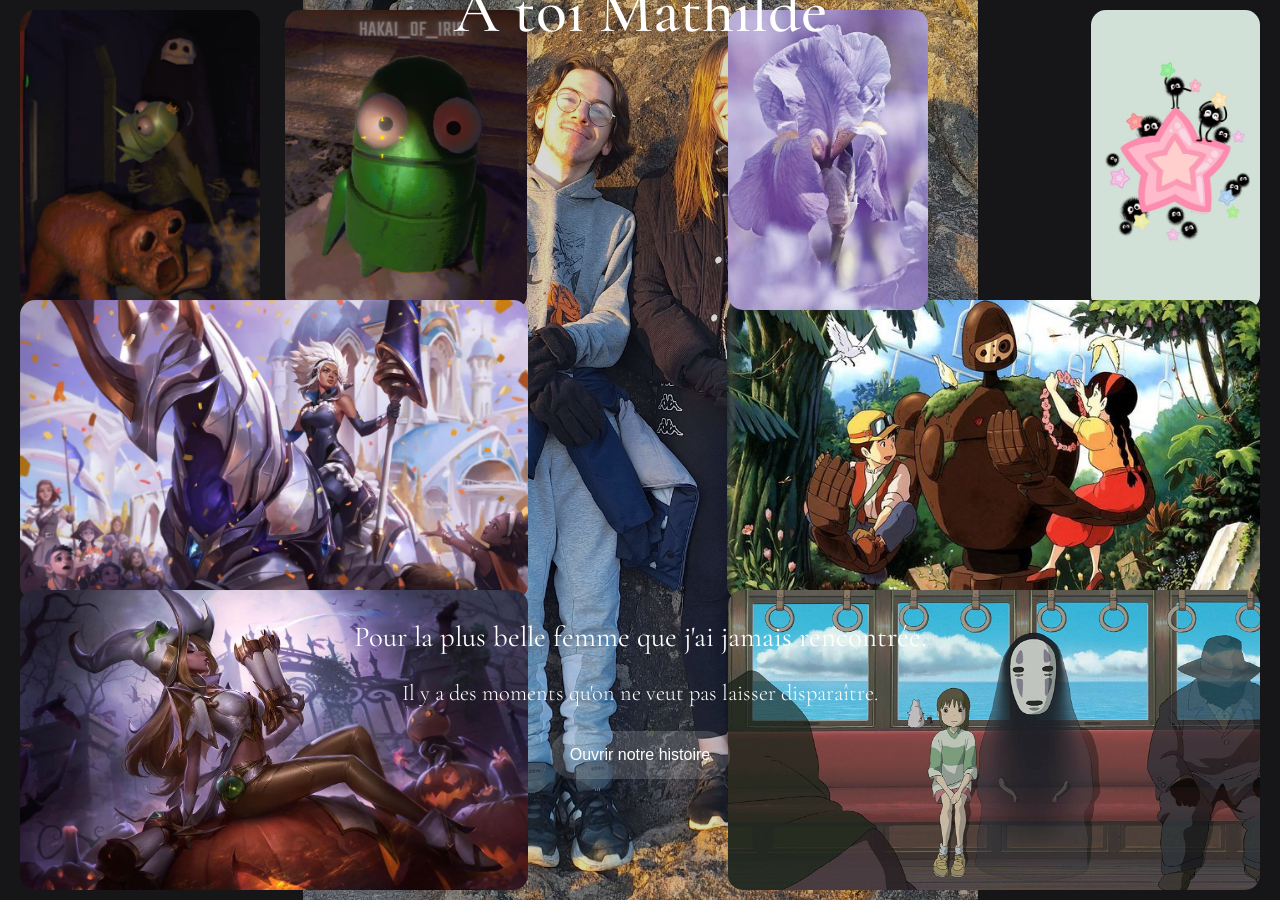
<file: index.html>
<!DOCTYPE html>
<html lang="fr">
<head>
    <meta charset="UTF-8">
    <meta name="viewport" content="width=device-width, initial-scale=1.0">
    <link rel="stylesheet" href="css/style.css">
    <title>A toi Mathilde ❤️</title>
    <link rel="preconnect" href="https://fonts.googleapis.com">
    <link rel="preconnect" href="https://fonts.gstatic.com" crossorigin>
    <link href="https://fonts.googleapis.com/css2?family=Cormorant+Garamond:wght@400;500;600&display=swap" rel="stylesheet">
    <link rel="icon" type="image/png" href="assets/images/iris2.jpg">
</head>
<body>

    <section class="accueil">

        <img src="assets/images/repo1.png" class="ref ref-repo1" alt="">

        <img src="assets/images/repo2.png" class="ref ref-repo2" alt="">

        <img src="assets/images/rell.webp" class="ref ref-rell" alt="">

        <img src="assets/images/mf.webp" class="ref ref-mf" alt="">

        <img src="assets/images/susuwatari.jpg" class="ref ref-susu" alt="">

        <img src="assets/images/chateau.jpg" class="ref ref-chateau" alt="">

        <img src="assets/images/voyage.jpg" class="ref ref-voyage" alt="">

        <img src="assets/images/iris.jpg" class="ref ref-iris" alt="">

        <h1 class="titre-accueil">À toi Mathilde</h1>

        <p class="sous-titre">Pour la plus belle femme que j'ai jamais rencontrée.</p>

        <p class="moments">
            Il y a des moments qu'on ne veut pas laisser disparaître.
        </p>

        <a href="histoire.html" class="bouton-accueil">
            Ouvrir notre histoire
        </a>

    </section> 

    <script src="js/index.js"></script>
</body>
</html>
</file>
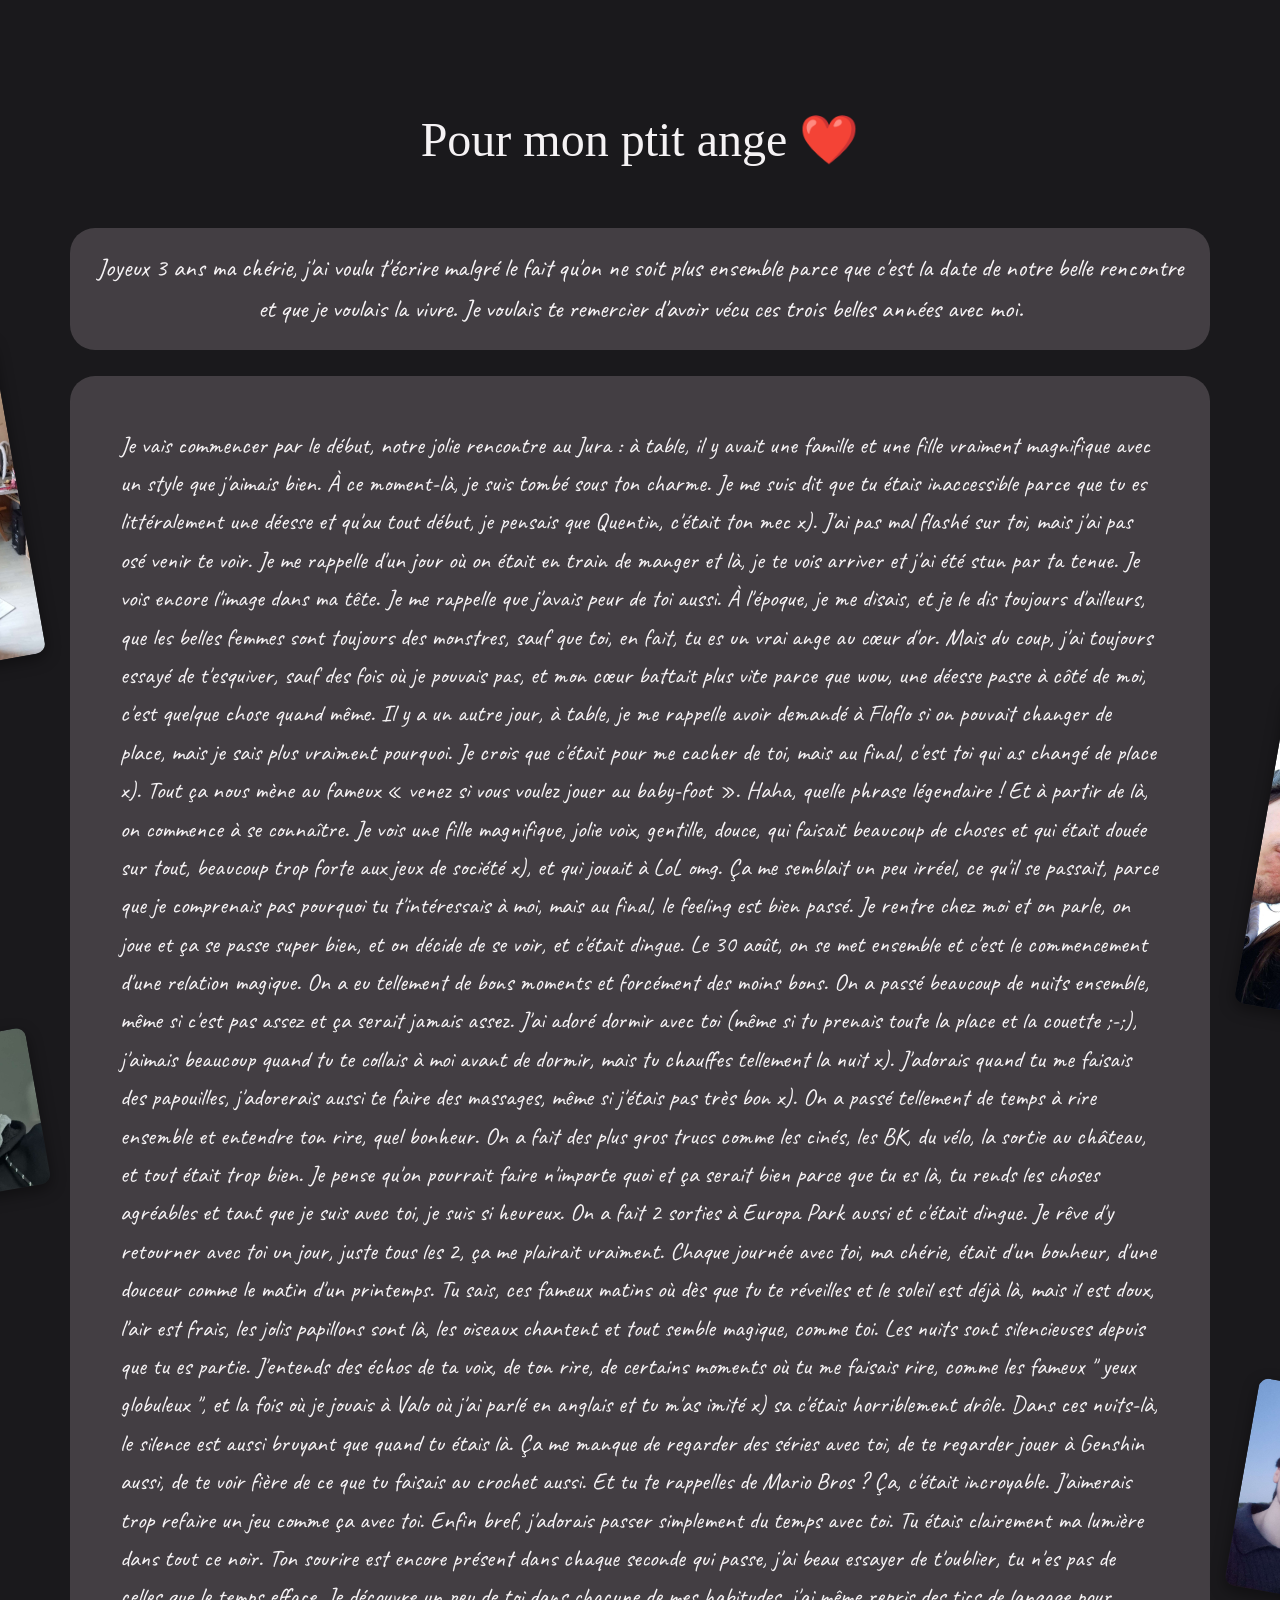
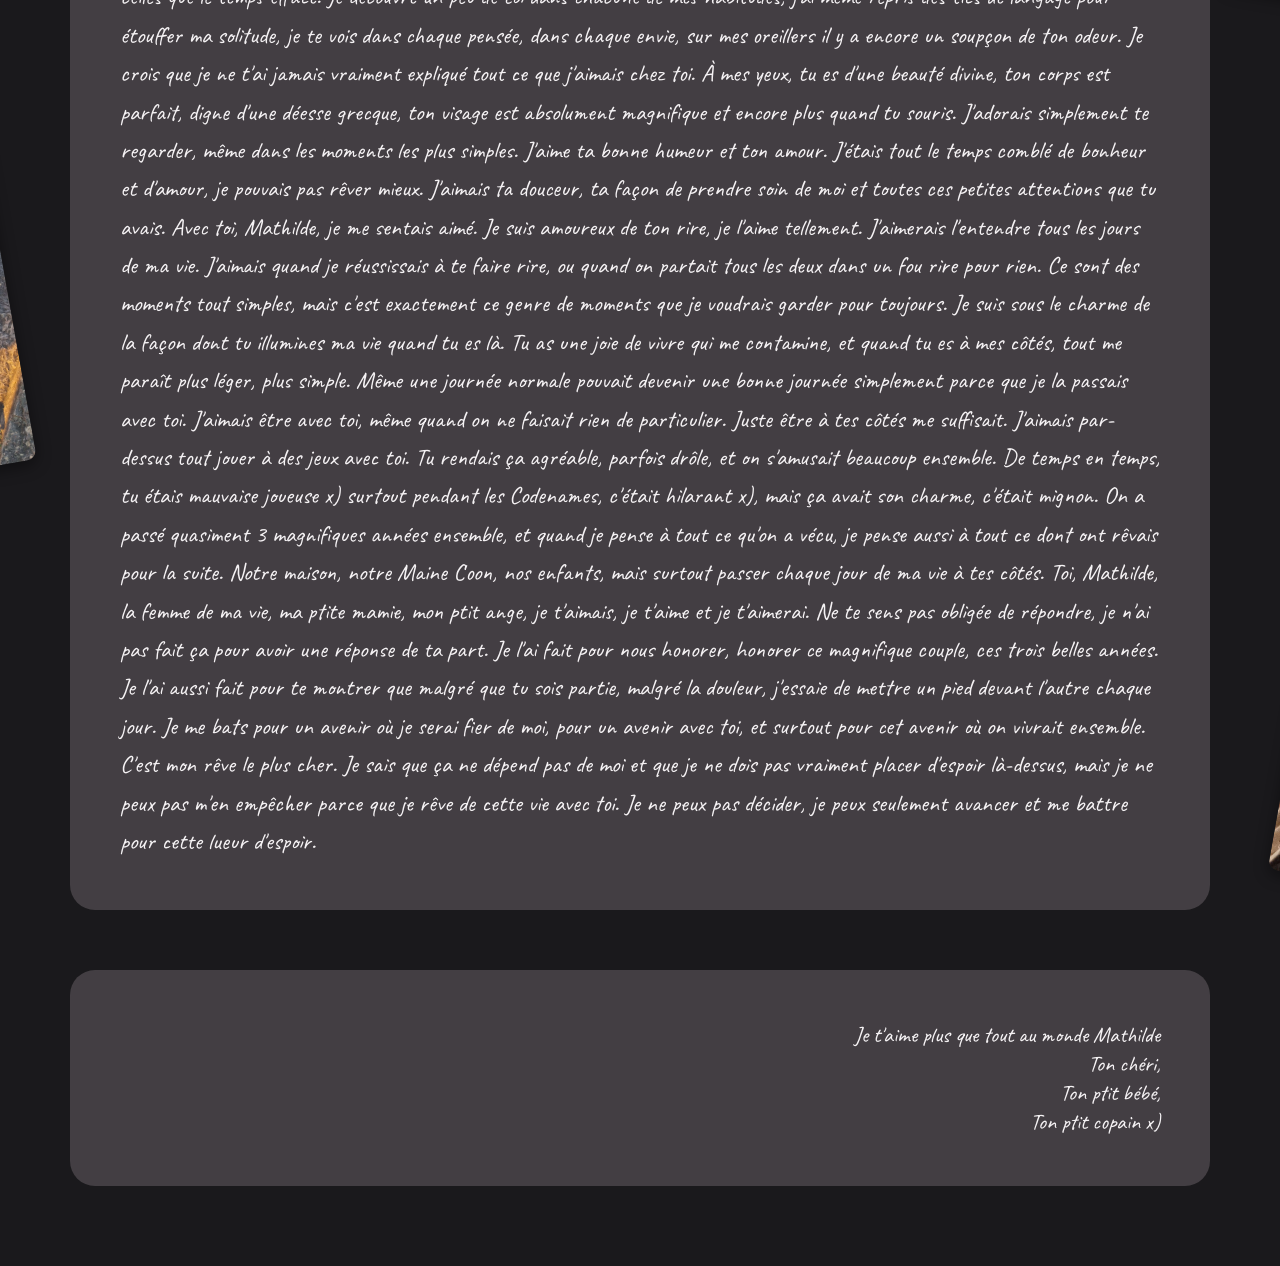
<file: lettres.html>
<!DOCTYPE html>
<html lang="fr">
<head>
    <meta charset="UTF-8">
    <meta name="viewport" content="width=device-width, initial-scale=1.0">
    <title>Ma lettre ❤️​</title>
    <link rel="stylesheet" href="css/style3.css">
    <link href="https://fonts.googleapis.com/css2?family=Caveat:wght@400;500;600&display=swap" rel="stylesheet">
    <link rel="icon" type="image/png" href="assets/images/iris2.jpg">
</head>

<body>

    <div class="lettre">

        <img class="photo photo1" src="assets/images/lettre1.jpg" alt="">
        <img class="photo photo2" src="assets/images/lettre2.jpg" alt="">
        <img class="photo photo3" src="assets/images/lettre3.jpg" alt="">
        <img class="photo photo4" src="assets/images/lettre4.jpg" alt="">
        <img class="photo photo5" src="assets/images/accueil1.jpg" alt="">
        <img class="photo photo6" src="assets/images/photo3.jpg" alt="">

        <h1 class="titre">Pour mon ptit ange ❤️​</h1>

        <p class="texte debut">
            Joyeux 3 ans ma chérie, j'ai voulu t'écrire malgré le fait qu'on ne soit plus ensemble parce que c'est la date de notre belle rencontre et que je voulais la vivre. Je voulais te remercier d'avoir vécu ces trois belles années avec moi.

        <p class="texte">
            Je vais commencer par le début, notre jolie rencontre au Jura : à table, il y avait une famille et une fille vraiment magnifique avec un style que j'aimais bien. À ce moment-là, je suis tombé sous ton charme. Je me suis dit que tu étais inaccessible parce que tu es littéralement une déesse et qu'au tout début, je pensais que Quentin, c'était ton mec x). J'ai pas mal flashé sur toi, mais j'ai pas osé venir te voir. Je me rappelle d'un jour où on était en train de manger et là, je te vois arriver et j'ai été stun par ta tenue. Je vois encore l'image dans ma tête.
            Je me rappelle que j'avais peur de toi aussi. À l'époque, je me disais, et je le dis toujours d'ailleurs, que les belles femmes sont toujours des monstres, sauf que toi, en fait, tu es un vrai ange au cœur d'or. Mais du coup, j'ai toujours essayé de t'esquiver, sauf des fois où je pouvais pas, et mon cœur battait plus vite parce que wow, une déesse passe à côté de moi, c'est quelque chose quand même. Il y a un autre jour, à table, je me rappelle avoir demandé à Floflo si on pouvait changer de place, mais je sais plus vraiment pourquoi. Je crois que c'était pour me cacher de toi, mais au final, c'est toi qui as changé de place x).
            Tout ça nous mène au fameux « venez si vous voulez jouer au baby-foot ». Haha, quelle phrase légendaire ! Et à partir de là, on commence à se connaître. Je vois une fille magnifique, jolie voix, gentille, douce, qui faisait beaucoup de choses et qui était douée sur tout, beaucoup trop forte aux jeux de société x), et qui jouait à LoL omg. Ça me semblait un peu irréel, ce qu'il se passait, parce que je comprenais pas pourquoi tu t'intéressais à moi, mais au final, le feeling est bien passé. Je rentre chez moi et on parle, on joue et ça se passe super bien, et on décide de se voir, et c'était dingue. Le 30 août, on se met ensemble et c'est le commencement d'une relation magique.
            On a eu tellement de bons moments et forcément des moins bons. On a passé beaucoup de nuits ensemble, même si c'est pas assez et ça serait jamais assez. J'ai adoré dormir avec toi (même si tu prenais toute la place et la couette ;-;), j'aimais beaucoup quand tu te collais à moi avant de dormir, mais tu chauffes tellement la nuit x). J'adorais quand tu me faisais des papouilles, j'adorerais aussi te faire des massages, même si j'étais pas très bon x). On a passé tellement de temps à rire ensemble et entendre ton rire, quel bonheur. On a fait des plus gros trucs comme les cinés, les BK, du vélo, la sortie au château, et tout était trop bien. Je pense qu'on pourrait faire n'importe quoi et ça serait bien parce que tu es là, tu rends les choses agréables et tant que je suis avec toi, je suis si heureux.
            On a fait 2 sorties à Europa Park aussi et c'était dingue. Je rêve d'y retourner avec toi un jour, juste tous les 2, ça me plairait vraiment. Chaque journée avec toi, ma chérie, était d'un bonheur, d'une douceur comme le matin d'un printemps. Tu sais, ces fameux matins où dès que tu te réveilles et le soleil est déjà là, mais il est doux, l'air est frais, les jolis papillons sont là, les oiseaux chantent et tout semble magique, comme toi. Les nuits sont silencieuses depuis que tu es partie. J'entends des échos de ta voix, de ton rire, de certains moments où tu me faisais rire, comme les fameux " yeux globuleux ",
            et la fois où je jouais à Valo où j'ai parlé en anglais et tu m'as imité x) sa c'étais horriblement drôle. Dans ces nuits-là, le silence est aussi bruyant que quand tu étais là. Ça me manque de regarder des séries avec toi, de te regarder jouer à Genshin aussi, de te voir fière de ce que tu faisais au crochet aussi. Et tu te rappelles de Mario Bros ? Ça, c'était incroyable. J'aimerais trop refaire un jeu comme ça avec toi. Enfin bref, j'adorais passer simplement du temps avec toi. Tu étais clairement ma lumière dans tout ce noir.
            Ton sourire est encore présent dans chaque seconde qui passe, j'ai beau essayer de t'oublier, tu n'es pas de celles que le temps efface. Je découvre un peu de toi dans chacune de mes habitudes, j'ai même repris des tics de langage pour étouffer ma solitude, je te vois dans chaque pensée, dans chaque envie, sur mes oreillers il y a encore un soupçon de ton odeur.
            Je crois que je ne t'ai jamais vraiment expliqué tout ce que j'aimais chez toi. À mes yeux, tu es d'une beauté divine, ton corps est parfait, digne d'une déesse grecque, ton visage est absolument magnifique et encore plus quand tu souris. J'adorais simplement te regarder, même dans les moments les plus simples.
            J'aime ta bonne humeur et ton amour. J'étais tout le temps comblé de bonheur et d'amour, je pouvais pas rêver mieux. J'aimais ta douceur, ta façon de prendre soin de moi et toutes ces petites attentions que tu avais. Avec toi, Mathilde, je me sentais aimé.
            Je suis amoureux de ton rire, je l'aime tellement. J'aimerais l'entendre tous les jours de ma vie. J'aimais quand je réussissais à te faire rire, ou quand on partait tous les deux dans un fou rire pour rien. Ce sont des moments tout simples, mais c'est exactement ce genre de moments que je voudrais garder pour toujours.
            Je suis sous le charme de la façon dont tu illumines ma vie quand tu es là. Tu as une joie de vivre qui me contamine, et quand tu es à mes côtés, tout me paraît plus léger, plus simple. Même une journée normale pouvait devenir une bonne journée simplement parce que je la passais avec toi. J'aimais être avec toi, même quand on ne faisait rien de particulier. Juste être à tes côtés me suffisait.
            J'aimais par-dessus tout jouer à des jeux avec toi. Tu rendais ça agréable, parfois drôle, et on s'amusait beaucoup ensemble. De temps en temps, tu étais mauvaise joueuse x) surtout pendant les Codenames, c'était hilarant x), mais ça avait son charme, c'était mignon.
            On a passé quasiment 3 magnifiques années ensemble, et quand je pense à tout ce qu'on a vécu, je pense aussi à tout ce dont ont rêvais pour la suite. Notre maison, notre Maine Coon, nos enfants, mais surtout passer chaque jour de ma vie à tes côtés. Toi, Mathilde, la femme de ma vie, ma ptite mamie, mon ptit ange, je t'aimais, je t'aime et je t'aimerai.
            Ne te sens pas obligée de répondre, je n'ai pas fait ça pour avoir une réponse de ta part. Je l'ai fait pour nous honorer, honorer ce magnifique couple, ces trois belles années. Je l'ai aussi fait pour te montrer que malgré que tu sois partie, malgré la douleur, j'essaie de mettre un pied devant l'autre chaque jour. Je me bats pour un avenir où je serai fier de moi, pour un avenir avec toi, et surtout pour cet avenir où on vivrait ensemble. C'est mon rêve le plus cher. Je sais que ça ne dépend pas de moi et que je ne dois pas vraiment placer d'espoir là-dessus, mais je ne peux pas m'en empêcher parce que je rêve de cette vie avec toi. Je ne peux pas décider, je peux seulement avancer et me battre pour cette lueur d'espoir.
        </p>

        <div class="final">
            Je t'aime plus que tout au monde Mathilde
            <br>
            Ton chéri,<br> Ton ptit bébé,<br> Ton ptit copain x)
        </div>

    </div>
    
</body>
</html>
</file>
<file: css/style.css>
*{
    margin: 0;
    padding: 0;
    box-sizing: border-box;
}

body{
    background:#1a191c;
    color:#2d2d2d;
    font-family:Arial, sans-serif;
    opacity: 1;
    transition: opacity 0.5s ease;
}

body.page-transition {
    opacity: 0 !important;
}

img{
    display: block;
    max-width: 100%;
}

.titre-accueil{
    font-family: "Cormorant Garamond", serif;
    font-size: 4rem;
    font-weight: 500;
    color: white;
    position: relative;
    top: -350px;
}

.sous-titre {
    font-family: "Cormorant Garamond", serif;
    font-size: 1.8rem;
    font-weight: 400;
    color: white;
    margin-top: 20px;
    position: relative;
    top: 200px;
}

.moments{
    font-family: "Cormorant Garamond", serif;
    font-size: 1.4rem;
    font-weight: 300;
    padding: 25px;
    color: white;
    top: 200px;
}

.accueil {
    min-height: 100vh;

    background-image: url("../assets/images/accueil1.jpg");
    background-size: contain;
    background-position: center;
    background-repeat: no-repeat;

    display: flex;
    flex-direction: column;
    justify-content: center;
    align-items: center;
    text-align: center;

    position: relative;

    animation: apparition 1.2s ease;
}

.accueil::before {
    content: "";
    position: absolute;
    inset: 0;

    background: rgba(0, 0, 0, 0.15);
}

.accueil > * {
    position: relative;
    z-index: 1;
}

.bouton-accueil {
    display: inline-block;
    padding: 15px 20px;
    border-radius: 30px;
    background-color: rgba(255, 255, 255, 0.15);
    color: rgb(255, 255, 255);
    text-decoration: none;
    transition: 0.3s;
    top: 200px;
}

.bouton-accueil:hover {
    background-color: rgba(255, 255, 255, 0.3);
    transform: scale(1.1);
}

.ref {
    position: absolute;
    height: 300px;
    border-radius: 15px;
    transition: transform 0.3s ease, filter 0.3s ease;
}

.ref:hover {
    transform: scale(1.05);
    filter: brightness(1.08);
}

.ref-repo1 {
    top: 10px;
    left: 20px;
}

.ref-repo2 {
    top: 10px;
    left: 260px;
    margin-left: 25px;
}

.ref-rell {
    left: 20px;
}

.ref-mf {
    bottom: 10px;
    left: 20px;
}

.ref-susu{
    top: 10px;
    right: 20px;
}

.ref-chateau{
    right: 20px;
}

.ref-voyage{
    bottom: 10px;
    right: 20px;
    width: 532px;
}

.ref-iris{
    top: 10px;
    right: 352px;
}

@keyframes apparition {
    from {
        opacity: 0;
        transform: translateY(30px);
    }

    to {
        opacity: 1;
        transform: translateY(0);
    }
}

@media (max-width: 780px) {

    .accueil {
        min-height: 100vh;
        background-size: cover;
        overflow: hidden;
    }

    .titre-accueil {
        font-size: 2.2rem;
        top: -150px;
    }

    .sous-titre {
        font-size: 1.4rem;
        margin-top: 10px;
        top: 140px;
        padding: 0 40px;
    }

    .moments {
        font-size: 1rem;
        padding: 40px;
        top: 120px;
    }

    .bouton-accueil {
        top: 120px;
        padding: 12px 18px;
    }

    .ref {
        height: 100px;
        width: auto;
    }

    .ref-repo1 {
        top: 200px;
        left: 10px;
    }

    .ref-repo2 {
        top: 200px;
        left: 80px;
    }

    .ref-rell {
        left: 10px;
    }

    .ref-mf {
        bottom: 10px;
        left: 10px;
    }

    .ref-susu {
        top: 200px;
        right: 10px;
    }

    .ref-chateau {
        right: 10px;
    }

    .ref-voyage {
        bottom: 10px;
        right: 10px;
    }

    .ref-iris {
        top: 200px;
        right: 80px;
    }
}
</file>
<file: css/style3.css>
* {
    box-sizing: border-box;
}

body {
    margin: 0;
    background-color: #1a191c;
    color: #f5f2f4;
    font-family: Arial, Helvetica, sans-serif;
}

.lettre {
    max-width: 1200px;
    margin: 0 auto;
    padding: 80px 30px;
    border-radius: 25px;
    position: relative;
}

.titre {
    text-align: center;
    font-family: "Cormorant Garamond", serif;
    font-size: 3rem;
    font-weight: 500;
    margin-bottom: 60px;
}

.texte {
    font-family: "Caveat", cursive;
    font-size: 1.5rem;
    line-height: 1.6;
    text-align: left;
    background-color: #f4dce830;
    border-radius: 25px;
    padding: 50px;
}

.final {
    margin-top: 60px;
    margin-left: auto;
    text-align: right;
    font-family: "Caveat", cursive;
    font-size: 1.4rem;
    background-color: #f4dce830;
    border-radius: 25px;
    padding: 50px;
    width: auto;
}

.debut{
    font-size: 1.6rem;
    text-align: center;
    padding: 20px;
}

.photo {
    position: absolute;
    display: block;
    width: 150px;
    border-radius: 10px;
    box-shadow: 0 5px 15px rgba(0, 0, 0, 0.4);
    transition: transform 0.3s ease;
}

.photos:hover{
    transform: scale(1.05) rotate(0deg);
}

.photo1 {
    top: 350px;
    left: -200px;
    width: 180px;
    transform: rotate(-10deg);
}

.photo2 {
    top: 700px;
    right: -200px;
    width: 180px;
    transform: rotate(10deg);
}

.photo3 {
    top: 1050px;
    left: -280px;
    width: 280px;
    transform: rotate(-10deg);
}

.photo4 {
    top: 1400px;
    right: -280Px;
    width: 280px;
    transform: rotate(10deg);
}

.photo5 {
    top: 1750px;
    left: -280Px;
    width: 250px;
    transform: rotate(-10deg);
}

.photo6 {
    top: 2100px;
    right: -280Px;
    width: 220px;
    transform: rotate(10deg);
}

.photo1:hover {
    transform: scale(1.2) rotate(-0deg);
}

.photo2:hover {
    transform: scale(1.2) rotate(0deg);
}

.photo3:hover {
    transform: scale(1.2) rotate(-0deg);
}

.photo4:hover {
    transform: scale(1.2) rotate(0deg);
}

.photo5:hover {
    transform: scale(1.2) rotate(-0deg);
}

.photo6:hover {
    transform: scale(1.2) rotate(0deg);
}

body {
    animation: apparitionLettre 1.2s ease;
}

@keyframes apparitionLettre {
    from {
        opacity: 0;
        transform: translateY(20px);
    }

    to {
        opacity: 1;
        transform: translateY(0);
    }
}

@media (max-width: 780px) {

    .photo{
        height: 150px;
        width: auto;
        margin: 0;
    }

    .titre{
        font-size: 2rem;
    }

    .texte{
        font-size: 1.3rem;
        line-height: 1.2;
        text-align: left;
        background-color: #f4dce830;
        border-radius: 25px;
        padding: 20px;
    }

    .lettre {
        max-width: 350px;
    }

    .photo1 {
        top: 10%;
        left: -60px;
        width: auto;
        transform: rotate(-10deg);
    }

    .photo2 {
        top: 26%;
        right: -60px;
        width: auto;
        transform: rotate(10deg);
    }

    .photo3 {
        top: 42%;
        left: -60px;
        width: 100px;
        height: auto;
        transform: rotate(-10deg);
    }

    .photo3:hover {
        transform: scale(1.25) rotate(-0deg);
    }

    .photo4 {
        top: 58%;
        right: -60px;
        width: 100px;
        height: auto;
        transform: rotate(10deg);
    }

    .photo4:hover {
        transform: scale(1.3) rotate(0deg);
    }

    .photo5 {
        top: 74%;
        left: -80px;
        width: auto;
        transform: rotate(-10deg);
    }

    .photo6 {
        top: 90%;
        right: -60px;
        width: auto;
        transform: rotate(10deg);
    }

}
</file>
